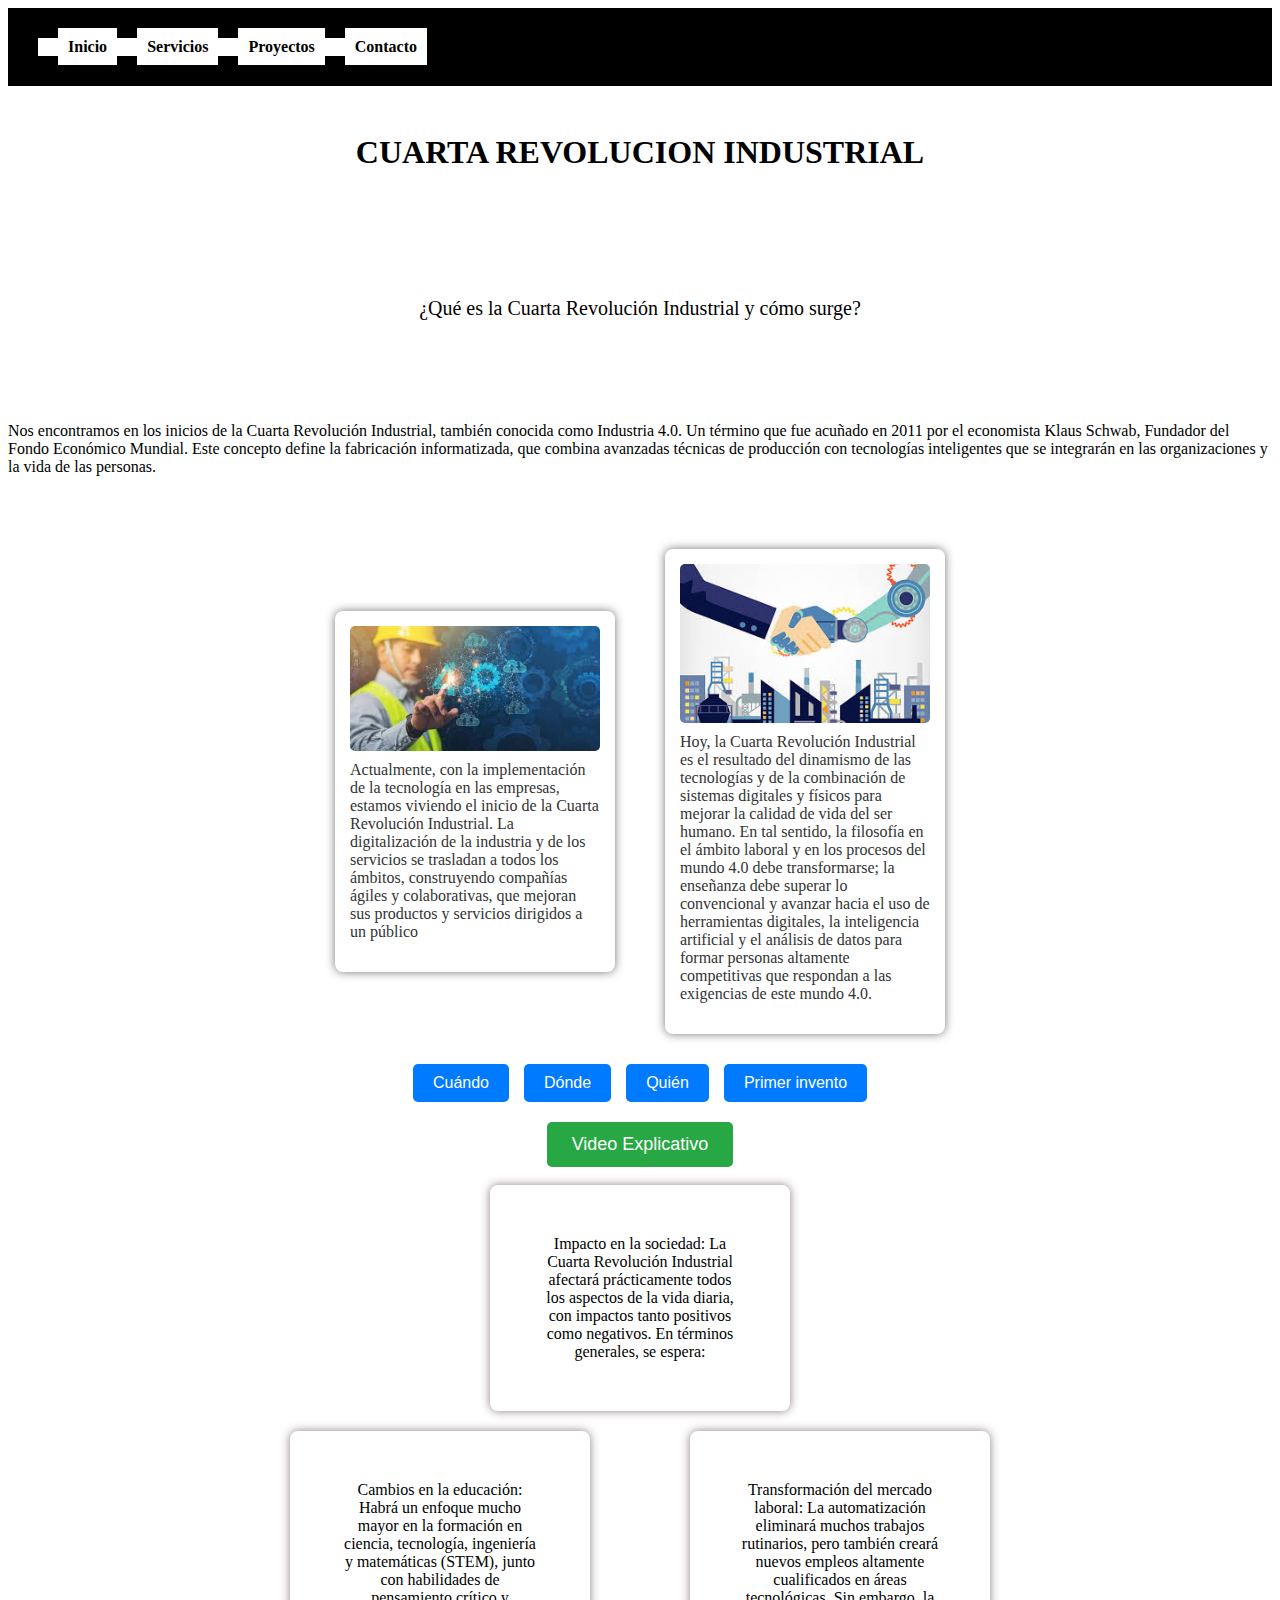
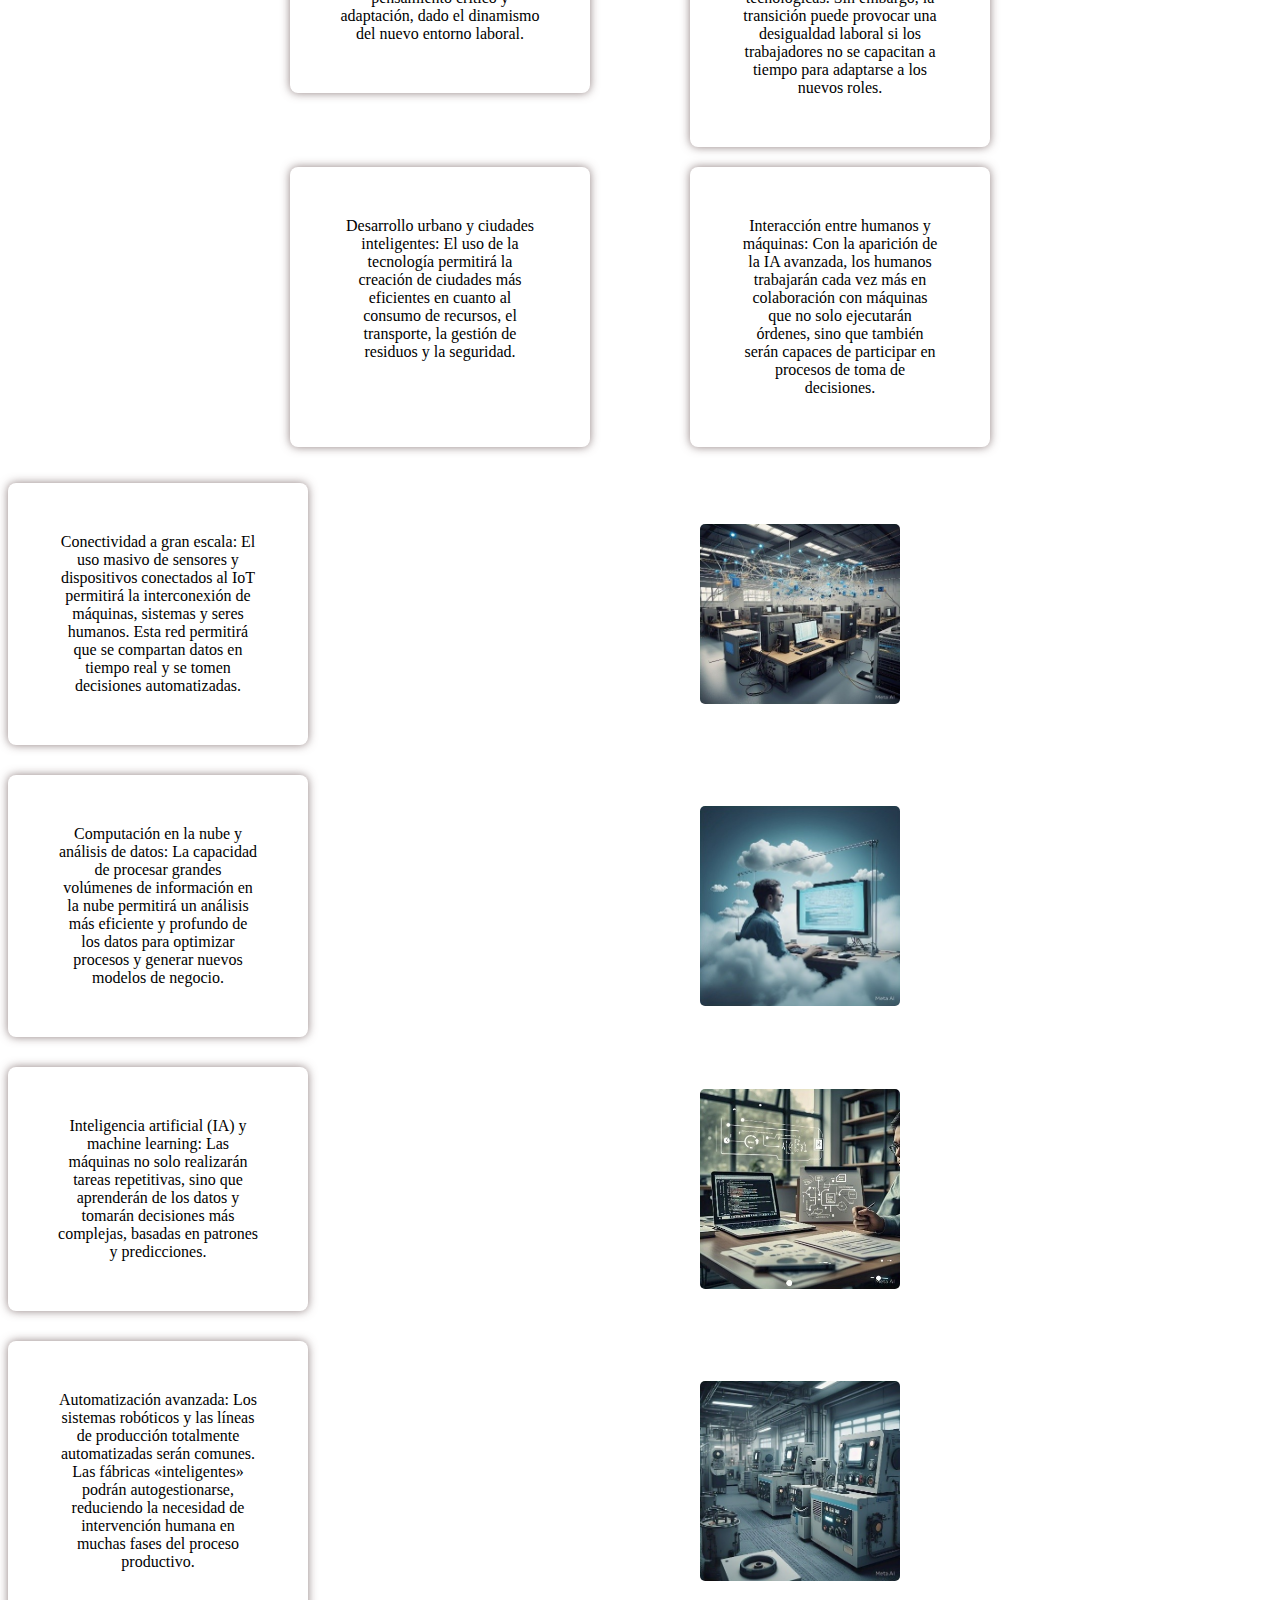
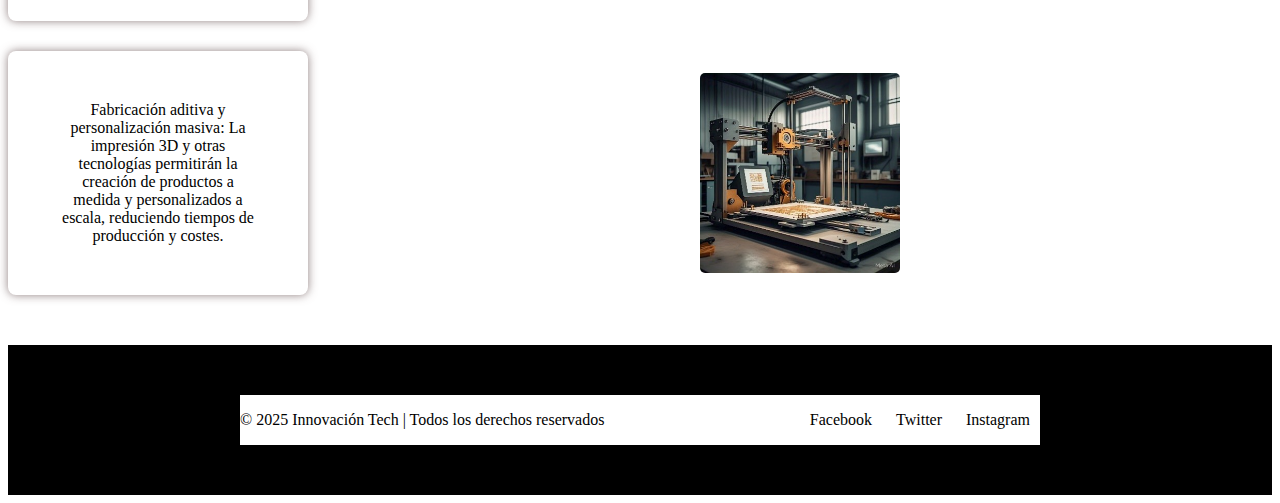
<file: index.html>
<!DOCTYPE html>
<html lang="en">
<head>
    <meta charset="UTF-8">
    <meta name="viewport" content="width=device-width, initial-scale=1.0">
    <title> Cuarta revolucion industrial 4.0</title>
    <link rel="stylesheet" href="css/style.css">
</head> 
<body>
    <!-- ENCABEZADO -->
    <header>
      <nav>
          <ul>
              <li><a href="#inicio">Inicio</a></li>
              <li><a href="#servicios">Servicios</a></li>
              <li><a href="#proyectos">Proyectos</a></li>
              <li><a href="#contacto">Contacto</a></li>
          </ul>
      </nav>
  </header>


    <H1>CUARTA REVOLUCION INDUSTRIAL</H1>
    <div class="center-all">
    </p>¿Qué es la Cuarta Revolución Industrial y cómo surge?</p>
      </div>

      <div class="caja1">
        <p>Nos encontramos en los inicios de la Cuarta Revolución Industrial, también conocida como Industria 4.0. Un término que fue acuñado en 2011 por el economista Klaus Schwab, Fundador del Fondo Económico Mundial. Este concepto define la fabricación informatizada, que combina avanzadas técnicas de producción con tecnologías inteligentes que se integrarán en las organizaciones y la vida de las personas.</p>
    </div>

    <div class="contenedor-principal">
      <!-- Primer Contenedor -->
      <div class="contenedor">
          <img src="IMG/imagen1.jpg" alt="Imagen 1">
          <p class="texto">Actualmente, con la implementación de la tecnología en las empresas, estamos viviendo el inicio de la Cuarta Revolución Industrial. La digitalización de la industria y de los servicios se trasladan a todos los ámbitos, construyendo compañías ágiles y colaborativas, que mejoran sus productos y servicios dirigidos a un público</p>
      </div>

      <!-- Segundo Contenedor -->
      <div class="contenedor">
          <img src="IMG/imagen2.jpg" alt="Imagen 2">
          <p class="texto">Hoy, la Cuarta Revolución Industrial es el resultado del dinamismo de las tecnologías y de la combinación de sistemas digitales y físicos para mejorar la calidad de vida del ser humano. En tal sentido, la filosofía en el ámbito laboral y en los procesos del mundo 4.0 debe transformarse; la enseñanza debe superar lo convencional y avanzar hacia el uso de herramientas digitales, la inteligencia artificial y el análisis de datos para formar personas altamente competitivas que respondan a las exigencias de este mundo 4.0.</p>
      </div>
    </div>

   <!-- Sección de Botones con Hipervínculos -->
   <div class="botonera">
    <a href="file:///C:/Users/Usuario/OneDrive/Escritorio/Presentacion%20industria%204.0/cuando.html" target="_blank"><button>Cuándo</button></a>
    <a href="file:///C:/Users/Usuario/OneDrive/Escritorio/Presentacion%20industria%204.0/donde.html" target="_blank"><button>Dónde</button></a>
    <a href="file:///C:/Users/Usuario/OneDrive/Escritorio/Presentacion%20industria%204.0/quien.html" target="_blank"><button>Quién</button></a>
    <a href="file:///C:/Users/Usuario/OneDrive/Escritorio/Presentacion%20industria%204.0/Primerinvento.html" target="_blank"><button>Primer invento</button></a>
  </div>

<!-- Botón de Video Explicativo con Hipervínculo -->
  <div class="boton-video">
    <a href="https://www.youtube.com/watch?v=Z2DK6QJX1rs" target="_blank">
        <button>Video Explicativo</button>
    </a>
  </div>

<br>

  <!-- Contenedor central -->
  <div class="contenedor-central">
    <div class="caja">Impacto en la sociedad:
      La Cuarta Revolución Industrial afectará prácticamente todos los aspectos de la vida diaria, con impactos tanto positivos como negativos. En términos generales, se espera: 
    </div>
    <div class="flecha-abajo"></div>
  </div>

<!-- Contenedores de segundo nivel -->
 <div class="contenedor-nivel-2">
    <div class="bloque">
        <div class="caja">Cambios en la educación: Habrá un enfoque mucho mayor en la formación en ciencia, tecnología, ingeniería y matemáticas (STEM), junto con habilidades de pensamiento crítico y adaptación, dado el dinamismo del nuevo entorno laboral.</div>
        <div class="flecha-abajo"></div>
    </div>
    <div class="bloque">
        <div class="caja">Transformación del mercado laboral: La automatización eliminará muchos trabajos rutinarios, pero también creará nuevos empleos altamente cualificados en áreas tecnológicas. Sin embargo, la transición puede provocar una desigualdad laboral si los trabajadores no se capacitan a tiempo para adaptarse a los nuevos roles.</div>
        <div class="flecha-abajo"></div>
    </div>
 </div>

<!-- Contenedores de tercer nivel -->
 <div class="contenedor-nivel-3">
    <div class="caja">Desarrollo urbano y ciudades inteligentes: El uso de la tecnología permitirá la creación de ciudades más eficientes en cuanto al consumo de recursos, el transporte, la gestión de residuos y la seguridad. </div>
    <div class="caja">Interacción entre humanos y máquinas: Con la aparición de la IA avanzada, los humanos trabajarán cada vez más en colaboración con máquinas que no solo ejecutarán órdenes, sino que también serán capaces de participar en procesos de toma de decisiones. </div>
 </div>

<br>
<br>

 <!-- Bloque 1: Texto izquierda - Imagen derecha -->
  <div class="fila">
  <div class="caja">Conectividad a gran escala: El uso masivo de sensores y dispositivos conectados al IoT permitirá la interconexión de máquinas, sistemas y seres humanos. Esta red permitirá que se compartan datos en tiempo real y se tomen decisiones automatizadas. </div>
  <img src="IMG/imagen3.jpg" alt="Imagen 1">
 </div>

<!-- Bloque 2: Imagen izquierda - Texto derecha -->
 <div class="fila fila-inversa">
  <img src="IMG/Imagen4.jpg" alt="Imagen 2">
  <div class="caja">Computación en la nube y análisis de datos: La capacidad de procesar grandes volúmenes de información en la nube permitirá un análisis más eficiente y profundo de los datos para optimizar procesos y generar nuevos modelos de negocio. </div>
 </div>

<!-- Bloque 3: Texto izquierda - Imagen derecha -->
 <div class="fila">
  <div class="caja">Inteligencia artificial (IA) y machine learning: Las máquinas no solo realizarán tareas repetitivas, sino que aprenderán de los datos y tomarán decisiones más complejas, basadas en patrones y predicciones. </div>
  <img src="IMG/Imagen5.jpg" alt="Imagen 3">
 </div>

<!-- Bloque 4: Imagen izquierda - Texto derecha -->
 <div class="fila fila-inversa">
  <img src="IMG/Imagen6.jpg" alt="Imagen 4">
  <div class="caja">Automatización avanzada: Los sistemas robóticos y las líneas de producción totalmente automatizadas serán comunes. Las fábricas «inteligentes» podrán autogestionarse, reduciendo la necesidad de intervención humana en muchas fases del proceso productivo.</div>
 </div>

<!-- Bloque 5: Texto izquierda - Imagen derecha -->
 <div class="fila">
  <div class="caja">Fabricación aditiva y personalización masiva: La impresión 3D y otras tecnologías permitirán la creación de productos a medida y personalizados a escala, reduciendo tiempos de producción y costes. </div>
  <img src="IMG/Imagen7.jpg" alt="Imagen 5">
 </div>

  <!-- PIE DE PÁGINA -->
  <footer>
    <div class="footer-content">
        <p>&copy; 2025 Innovación Tech | Todos los derechos reservados</p>
        <div class="redes-sociales">
            <a href="https://facebook.com" target="_blank">Facebook</a>
            <a href="https://twitter.com" target="_blank">Twitter</a>
            <a href="https://instagram.com" target="_blank">Instagram</a>
        </div>
    </div>
</footer>

  </div>
</body>
</html>
</file>
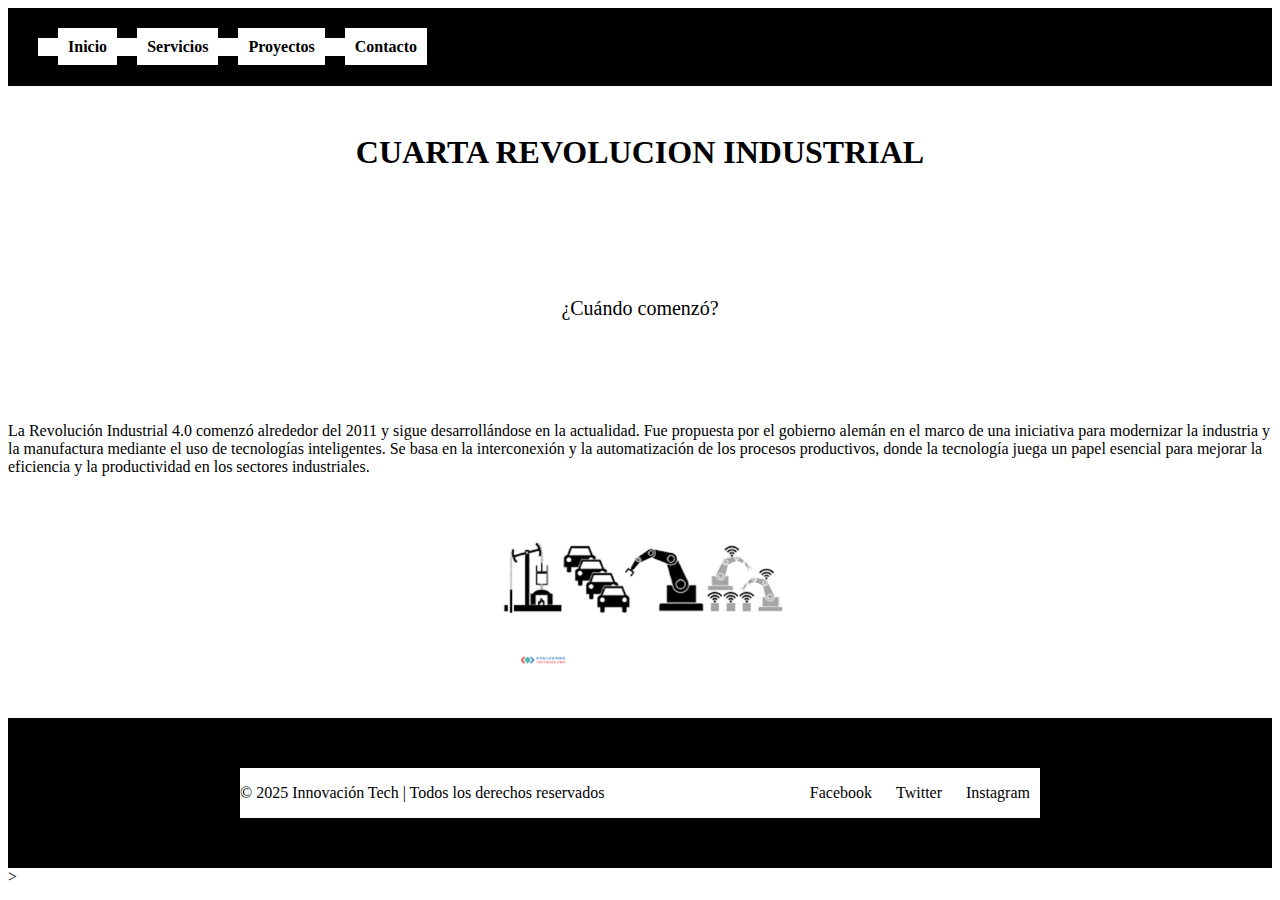
<file: cuando.html>
<!DOCTYPE html>
<html>
<head>
    <meta charset='utf-8'>
    <meta http-equiv='X-UA-Compatible' content='IE=edge'>
    <title>Cuando</title>
    <meta name='viewport' content='width=device-width, initial-scale=1'>
    <link rel="stylesheet" href="css/style.css">
</head>
<body>
  <!-- ENCABEZADO -->
  <header>
    <nav>
        <ul>
            <li><a href="#inicio">Inicio</a></li>
            <li><a href="#servicios">Servicios</a></li>
            <li><a href="#proyectos">Proyectos</a></li>
            <li><a href="#contacto">Contacto</a></li>
        </ul>
    </nav>
</header>
<H1>CUARTA REVOLUCION INDUSTRIAL</H1>
<div class="center-all">
</p>¿Cuándo comenzó?</p>
</div>

  <div class="caja1">
    <p>La Revolución Industrial 4.0 comenzó alrededor del 2011 y sigue desarrollándose en la actualidad. Fue propuesta por el gobierno alemán en el marco de una iniciativa para modernizar la industria y la manufactura mediante el uso de tecnologías inteligentes. Se basa en la interconexión y la automatización de los procesos productivos, donde la tecnología juega un papel esencial para mejorar la eficiencia y la productividad en los sectores industriales.</p>
</div>
<img src="IMG/imagen8.png" alt="Descripción de la imagen">




  <!-- PIE DE PÁGINA -->
  <footer>
    <div class="footer-content">
        <p>&copy; 2025 Innovación Tech | Todos los derechos reservados</p>
        <div class="redes-sociales">
            <a href="https://facebook.com" target="_blank">Facebook</a>
            <a href="https://twitter.com" target="_blank">Twitter</a>
            <a href="https://instagram.com" target="_blank">Instagram</a>
        </div>
    </div>
</footer>
</body>
</html>></html>
</file>
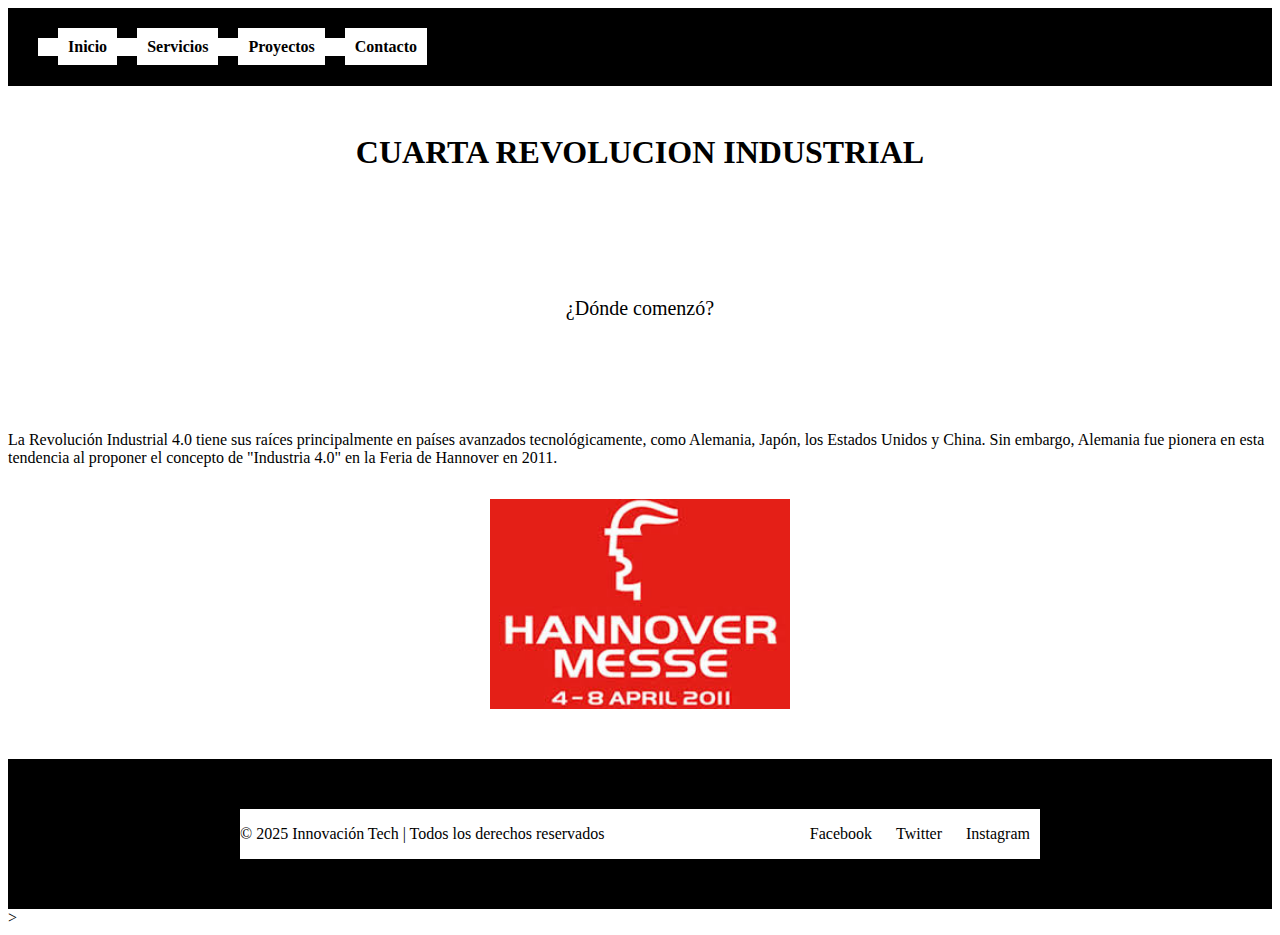
<file: donde.html>
<!DOCTYPE html>
<html>
<head>
    <meta charset='utf-8'>
    <meta http-equiv='X-UA-Compatible' content='IE=edge'>
    <title>Donde</title>
    <meta name='viewport' content='width=device-width, initial-scale=1'>
    <link rel="stylesheet" href="css/style.css">
</head>
<body>
  <!-- ENCABEZADO -->
  <header>
    <nav>
        <ul>
            <li><a href="#inicio">Inicio</a></li>
            <li><a href="#servicios">Servicios</a></li>
            <li><a href="#proyectos">Proyectos</a></li>
            <li><a href="#contacto">Contacto</a></li>
        </ul>
    </nav>
</header>

<H1>CUARTA REVOLUCION INDUSTRIAL</H1>
<div class="center-all">
</p>¿Dónde comenzó?</p>
</div>

  <div class="caja1">
    <p>La Revolución Industrial 4.0 tiene sus raíces principalmente en países avanzados tecnológicamente, como Alemania, Japón, los Estados Unidos y China. Sin embargo, Alemania fue pionera en esta tendencia al proponer el concepto de "Industria 4.0" en la Feria de Hannover en 2011.</p>
</div>
<img src="IMG/Imagen9.png" alt="Descripción de la imagen">



  <!-- PIE DE PÁGINA -->
  <footer>
    <div class="footer-content">
        <p>&copy; 2025 Innovación Tech | Todos los derechos reservados</p>
        <div class="redes-sociales">
            <a href="https://facebook.com" target="_blank">Facebook</a>
            <a href="https://twitter.com" target="_blank">Twitter</a>
            <a href="https://instagram.com" target="_blank">Instagram</a>
        </div>
    </div>
</footer>
</body>
</html>></html>
</file>
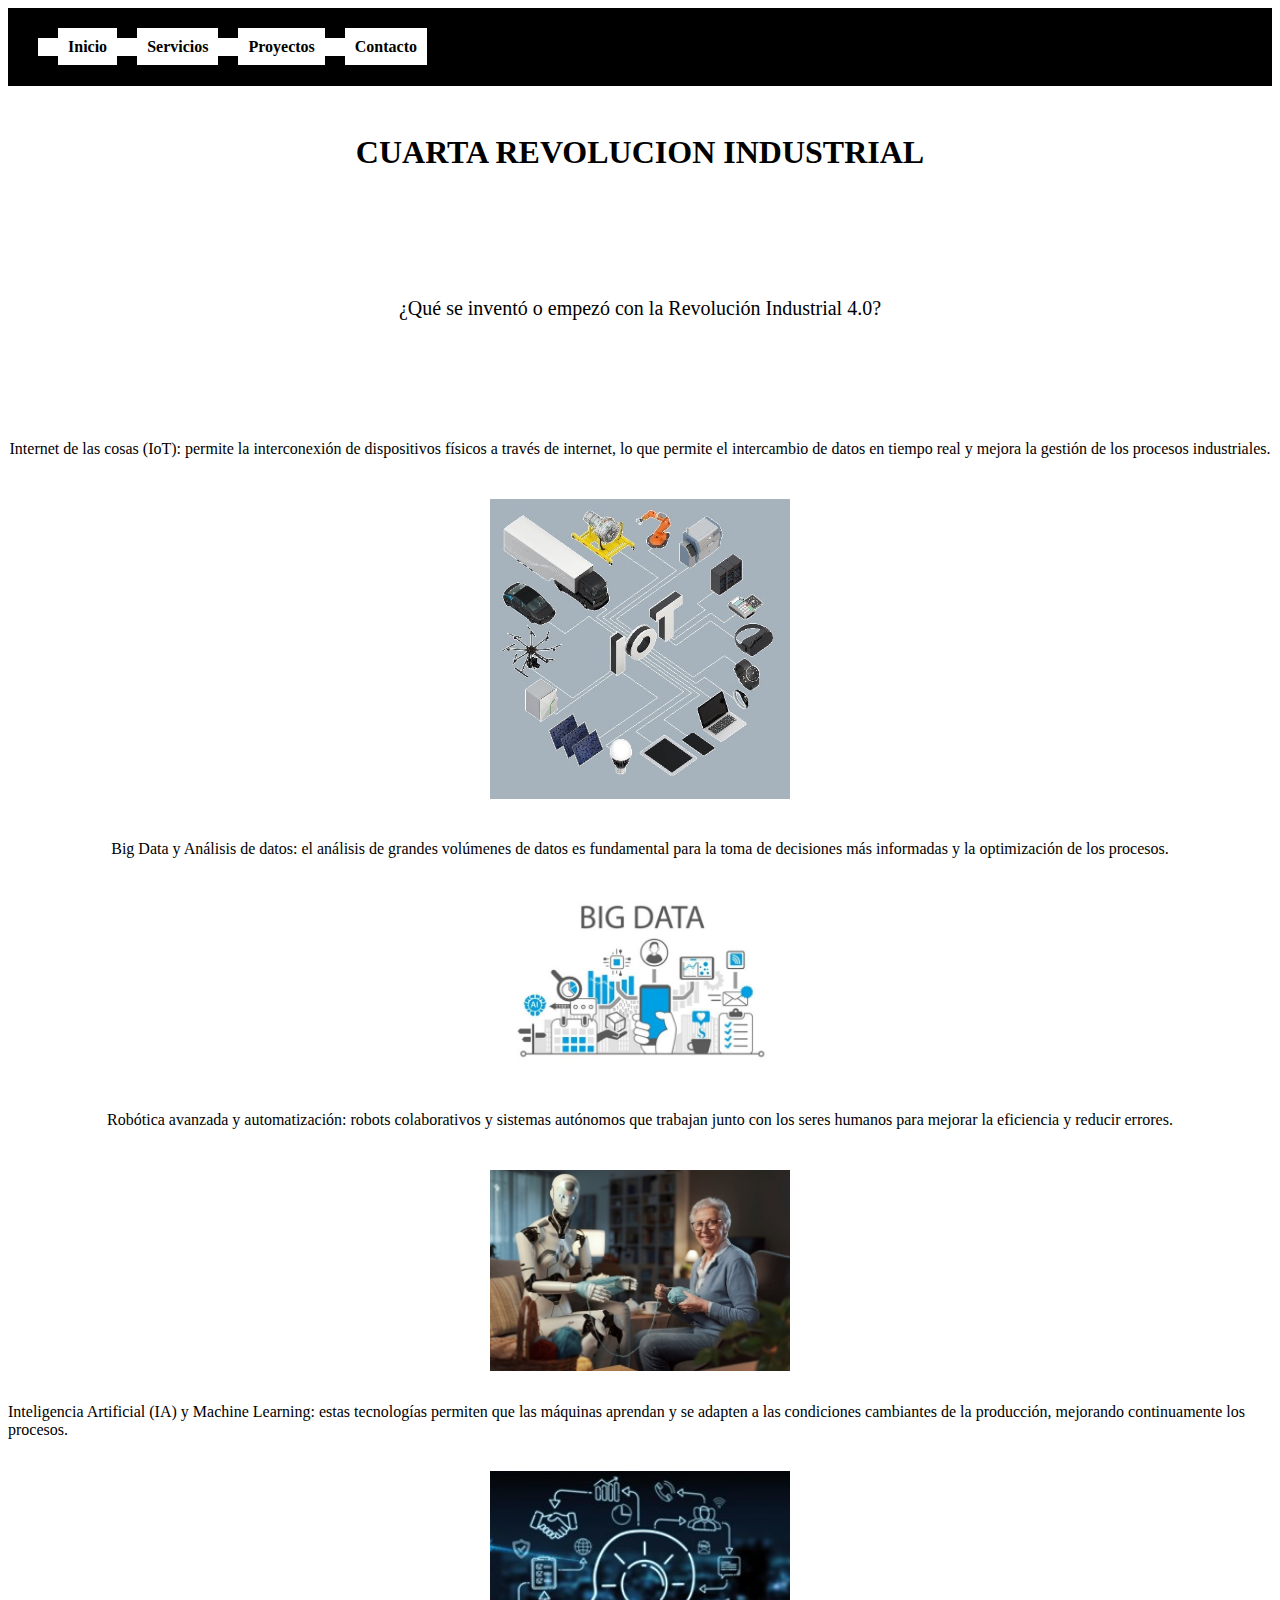
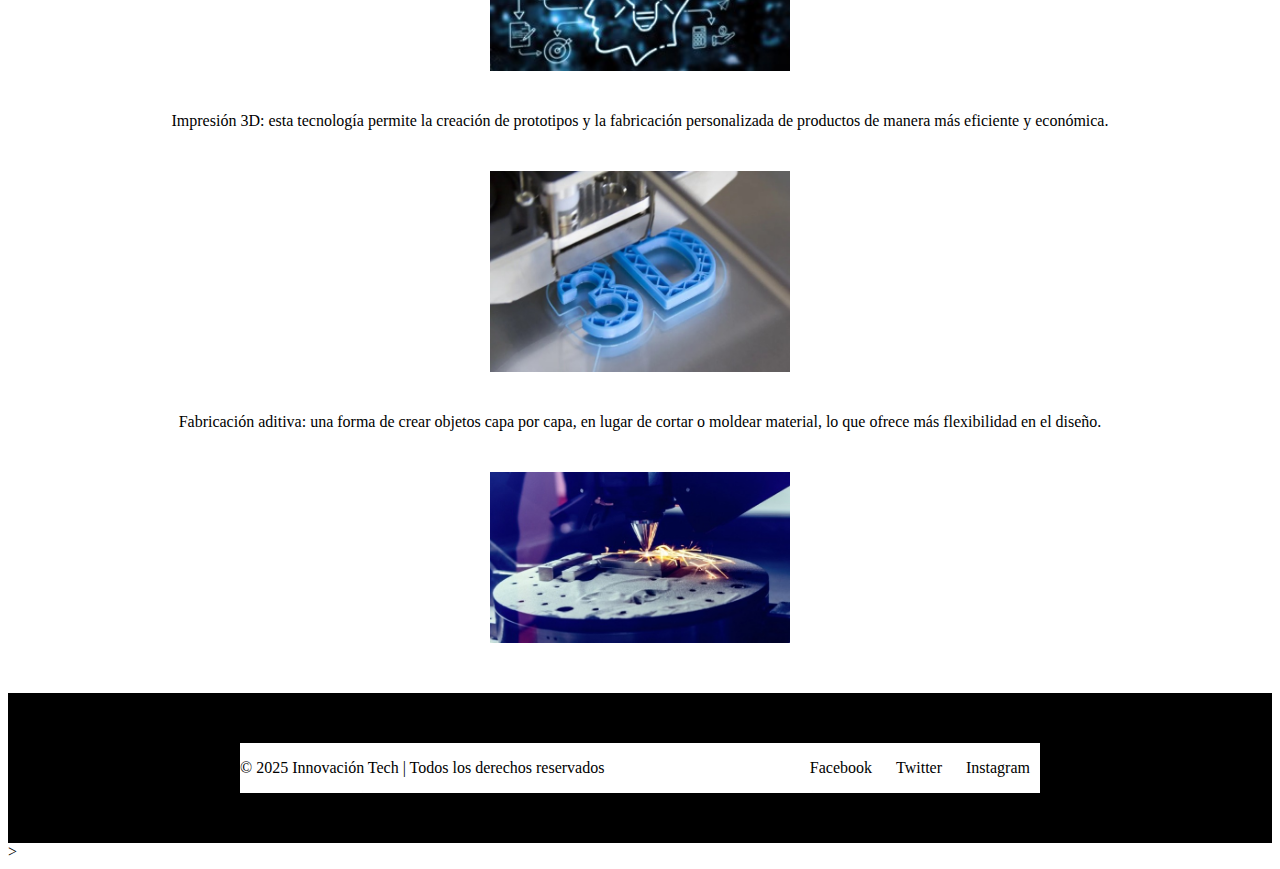
<file: Primerinvento.html>
<!DOCTYPE html>
<html>
<head>
    <meta charset='utf-8'>
    <meta http-equiv='X-UA-Compatible' content='IE=edge'>
    <title>Primer invento</title>
    <meta name='viewport' content='width=device-width, initial-scale=1'>
    <link rel="stylesheet" href="css/style.css">
</head>
<body>
  <!-- ENCABEZADO -->
  <header>
    <nav>
        <ul>
            <li><a href="#inicio">Inicio</a></li>
            <li><a href="#servicios">Servicios</a></li>
            <li><a href="#proyectos">Proyectos</a></li>
            <li><a href="#contacto">Contacto</a></li>
        </ul>
    </nav>
</header>
<H1>CUARTA REVOLUCION INDUSTRIAL</H1>
<div class="center-all">
</p>¿Qué se inventó o empezó con la Revolución Industrial 4.0?</p>
</div>

  <div class="caja1">
    <p>Internet de las cosas (IoT): permite la interconexión de dispositivos físicos a través de internet, lo que permite el intercambio de datos en tiempo real y mejora la gestión de los procesos industriales.</p>
</div>
<img src="IMG/Imagen12.jpg" alt="Descripción de la imagen">

<div class="caja1">
    <p>Big Data y Análisis de datos: el análisis de grandes volúmenes de datos es fundamental para la toma de decisiones más informadas y la optimización de los procesos.</p>
</div>
<img src="IMG/Imagen13.jpg" alt="Descripción de la imagen">

<div class="caja1">
    <p>Robótica avanzada y automatización: robots colaborativos y sistemas autónomos que trabajan junto con los seres humanos para mejorar la eficiencia y reducir errores.</p>
</div>
<img src="IMG/Imagen14.jpg" alt="Descripción de la imagen">

<div class="caja1">
    <p>Inteligencia Artificial (IA) y Machine Learning: estas tecnologías permiten que las máquinas aprendan y se adapten a las condiciones cambiantes de la producción, mejorando continuamente los procesos.</p>
</div>
<img src="IMG/Imagen15.jpg" alt="Descripción de la imagen">

<div class="caja1">
    <p>Impresión 3D: esta tecnología permite la creación de prototipos y la fabricación personalizada de productos de manera más eficiente y económica.</p>
</div>
<img src="IMG/Imagen16.jpg" alt="Descripción de la imagen">

<div class="caja1">
    <p>Fabricación aditiva: una forma de crear objetos capa por capa, en lugar de cortar o moldear material, lo que ofrece más flexibilidad en el diseño.</p>
</div>
<img src="IMG/Imagen17.jpg" alt="Descripción de la imagen">





  <!-- PIE DE PÁGINA -->
  <footer>
    <div class="footer-content">
        <p>&copy; 2025 Innovación Tech | Todos los derechos reservados</p>
        <div class="redes-sociales">
            <a href="https://facebook.com" target="_blank">Facebook</a>
            <a href="https://twitter.com" target="_blank">Twitter</a>
            <a href="https://instagram.com" target="_blank">Instagram</a>
        </div>
    </div>
</footer>
</body>
</html>></html>
</file>
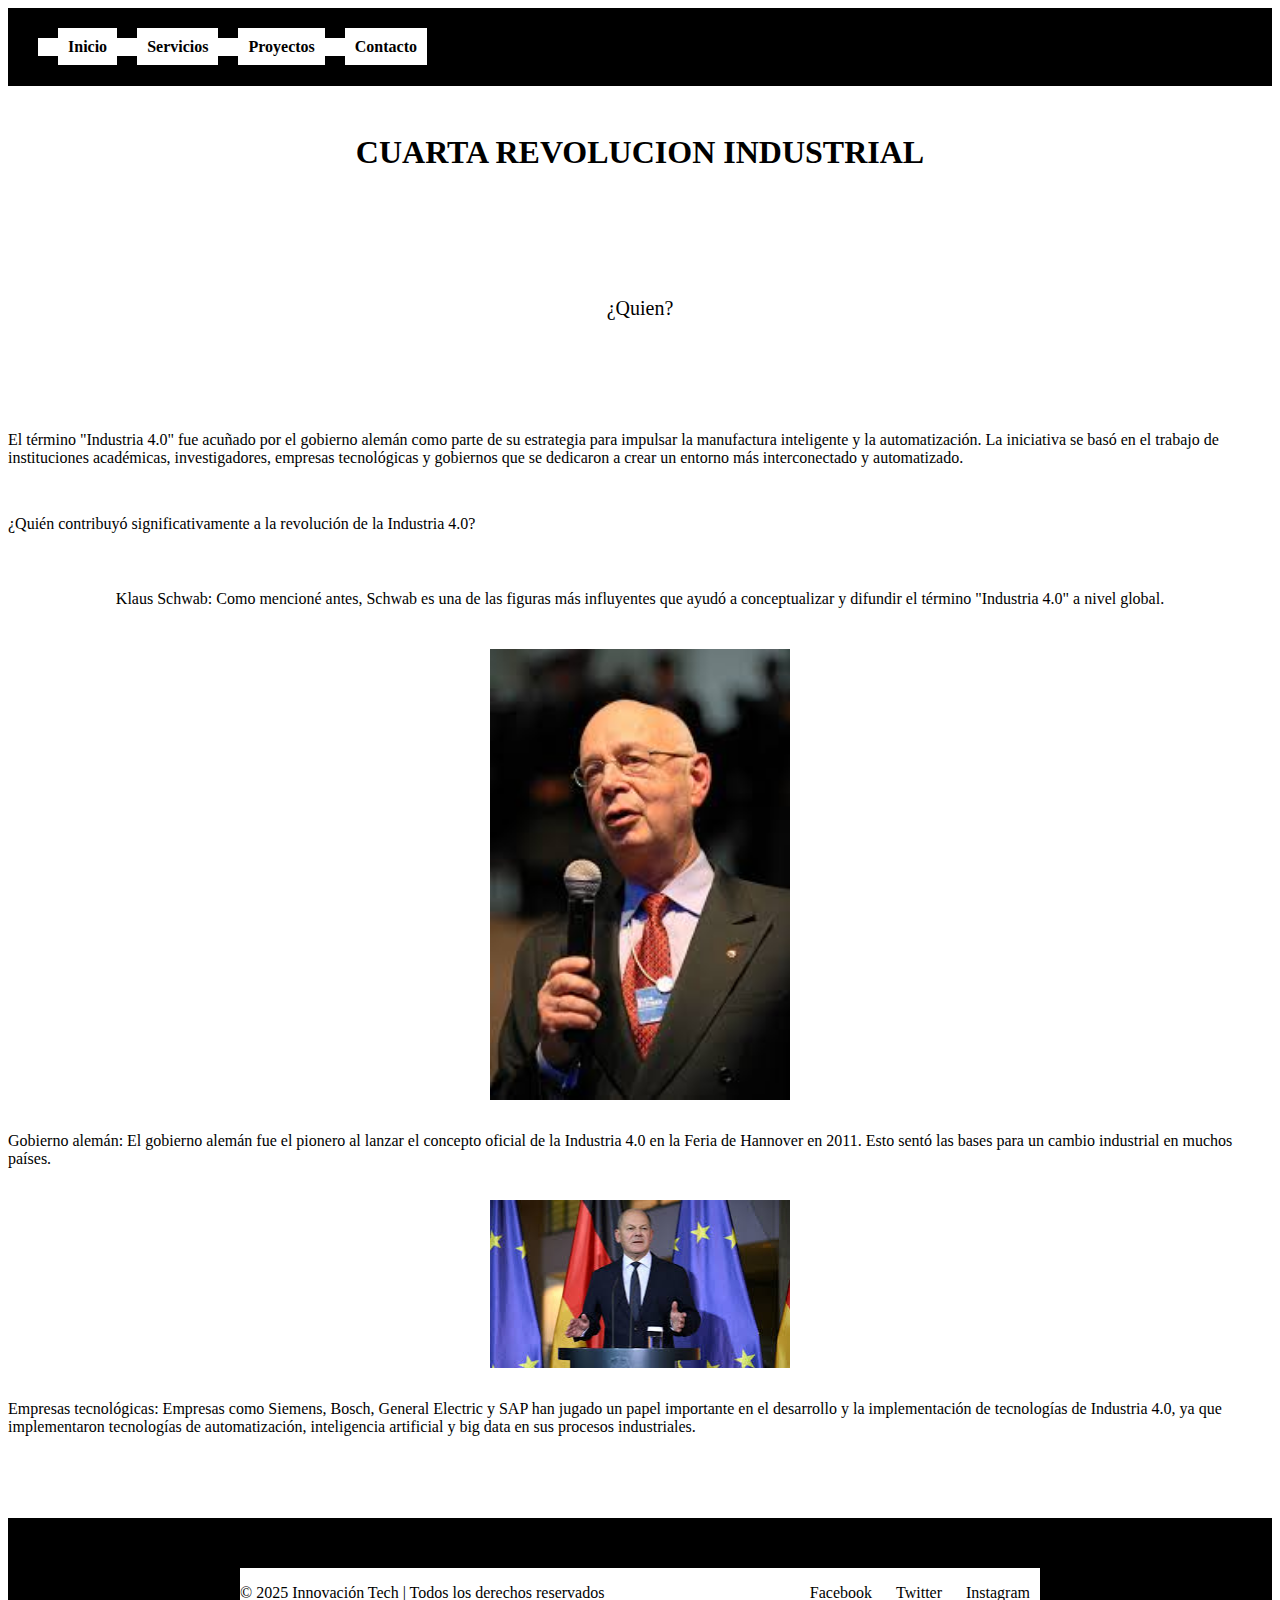
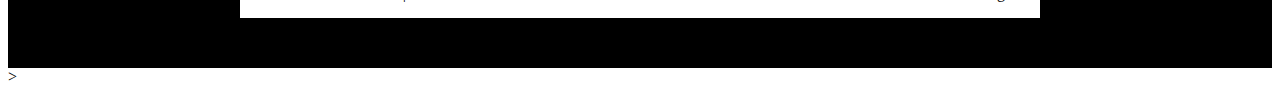
<file: quien.html>
<!DOCTYPE html>
<html>
<head>
    <meta charset='utf-8'>
    <meta http-equiv='X-UA-Compatible' content='IE=edge'>
    <title>Quien</title>
    <meta name='viewport' content='width=device-width, initial-scale=1'>
    <link rel="stylesheet" href="css/style.css">
</head>
<body>
  <!-- ENCABEZADO -->
  <header>
    <nav>
        <ul>
            <li><a href="#inicio">Inicio</a></li>
            <li><a href="#servicios">Servicios</a></li>
            <li><a href="#proyectos">Proyectos</a></li>
            <li><a href="#contacto">Contacto</a></li>
        </ul>
    </nav>
</header>

<H1>CUARTA REVOLUCION INDUSTRIAL</H1>
<div class="center-all">
</p> ¿Quien?</p>
</div>

  <div class="caja1">
    <p>El término "Industria 4.0" fue acuñado por el gobierno alemán como parte de su estrategia para impulsar la manufactura inteligente y la automatización. La iniciativa se basó en el trabajo de instituciones académicas, investigadores, empresas tecnológicas y gobiernos que se dedicaron a crear un entorno más interconectado y automatizado.</p>
</div>

</p>¿Quién contribuyó significativamente a la revolución de la Industria 4.0?</p>
</div>

  <div class="caja1">
    <p>Klaus Schwab: Como mencioné antes, Schwab es una de las figuras más influyentes que ayudó a conceptualizar y difundir el término "Industria 4.0" a nivel global.</p>
</div>
<img src="IMG/Imagen10.png" alt="Descripción de la imagen">

<div class="caja1">
  <p>Gobierno alemán: El gobierno alemán fue el pionero al lanzar el concepto oficial de la Industria 4.0 en la Feria de Hannover en 2011. Esto sentó las bases para un cambio industrial en muchos países.</p>
</div>
<img src="IMG/Imagen11.png" alt="Descripción de la imagen">

<div class="caja1">
  <p>Empresas tecnológicas: Empresas como Siemens, Bosch, General Electric y SAP han jugado un papel importante en el desarrollo y la implementación de tecnologías de Industria 4.0, ya que implementaron tecnologías de automatización, inteligencia artificial y big data en sus procesos industriales.</p>
</div>


  <!-- PIE DE PÁGINA -->
  <footer>
    <div class="footer-content">
        <p>&copy; 2025 Innovación Tech | Todos los derechos reservados</p>
        <div class="redes-sociales">
            <a href="https://facebook.com" target="_blank">Facebook</a>
            <a href="https://twitter.com" target="_blank">Twitter</a>
            <a href="https://instagram.com" target="_blank">Instagram</a>
        </div>
    </div>
</footer>
</body>
</html>></html>
</file>
<file: css/style.css>
*{
    color: black;
    background-color: rgb(255, 255, 255);
}
/* ===== ENCABEZADO ===== */
header {
  display: flex;
  justify-content: space-between;
  align-items: center;
  background-color: #000000;
  padding: 30px 30px;
}


nav ul {
  list-style: none;
  padding: 0;
  margin: 0;
  display: flex;
}

nav ul li {
  margin-left: 20px;
}

nav ul li a {
  color: rgb(0, 0, 0);
  text-decoration: none;
  font-size: 16px;
  font-weight: bold;
  padding: 10px;
  transition: color 0.3s;
}

nav ul li a:hover {
  color: #000000;
}

h1{
    display: flex;
    justify-content: center;
    align-items: center;
    height: 10vh; /* Opcional, para que ocupe toda la altura de la pantalla */
    text-align: center; /* Asegura que el texto también se alinee en el centro */
  }

.center-all {
    display: flex;
    justify-content: center;
    align-items: center;
    height: 20vh;  /* 100% de la altura de la ventana del navegador */
    font-size: 20px;
  }

  .caja1 {
    display: flex;
    justify-content: center; /* Centra horizontalmente */
    align-items: center; /* Centra verticalmente */
    height: 100px; /* Altura del contenedor */
    background-color: rgb(255, 255, 255);
  }

 /* Contenedor principal: pone los elementos en fila */
.contenedor-principal {
  display: flex;
  justify-content: center; /* Centra los elementos horizontalmente */
  align-items: center; /* Alinea los elementos en el centro verticalmente */
  gap: 50px; /* Espacio entre los contenedores */
  margin-top: 50px;
}

/* Contenedores individuales */
.contenedor {
  display: flex;
  flex-direction: column; /* Coloca imagen y texto en columna */
  align-items: center;
  background: rgb(255, 255, 255);
  padding: 15px;
  border-radius: 8px;
  box-shadow: 0px 0px 10px rgba(92, 82, 82, 0.808);
  width: 250px;
}

/* Estilos de las imágenes */
.contenedor img {
  width: 100%;
  border-radius: 5px;
}

/* Estilos del texto */
.texto {
  margin-top: 10px;
  font-size: 16px;
  color: #333;
}

/* Contenedor de botones */
.botonera {
  display: flex;
  justify-content: center;
  gap: 15px;
  margin-top: 30px;
}

/* Estilos de los botones */
.botonera button {
  background-color: #007bff;
  color: white;
  border: none;
  padding: 10px 20px;
  font-size: 16px;
  cursor: pointer;
  border-radius: 5px;
  transition: background 0.3s;
}

.botonera button:hover {
  background-color: #0056b3;
}

/* Botón de Video Explicativo CENTRADO */
.boton-video {
  display: flex;
  justify-content: center;
  margin-top: 20px;
}

.boton-video button {
  background-color: #28a745;
  color: white;
  border: none;
  padding: 12px 25px;
  font-size: 18px;
  cursor: pointer;
  border-radius: 5px;
  transition: background 0.3s;
}

.boton-video button:hover {
  background-color: #218838;
}
  
/* Contenedor central */
.contenedor-central {
  display: flex;
  flex-direction: column;
  align-items: center;
  margin-bottom: 20px;
}

/* Contenedor de segundo nivel */
.contenedor-nivel-2 {
  display: flex;
  justify-content: center;
  gap: 100px;
  margin-bottom: 20px;
}

/* Contenedor de tercer nivel */
.contenedor-nivel-3 {
  display: flex;
  justify-content: center;
  gap: 100px;
}

/* Bloques individuales */
.bloque {
  display: flex;
  flex-direction: column;
  align-items: center;
}

/* Estilos de las cajas */
.caja {
  background: white;
  padding: 20px;
  border-radius: 8px;
  box-shadow: 0px 0px 10px rgba(83, 59, 218, 0.1);
  width: 150px;
  text-align: center;
  font-weight: normal;
}

/* Estilos de cada fila */
.fila {
  display: flex;
  justify-content: center;
  align-items: center;
  gap: 20px; /* Espacio entre el texto y la imagen */
  margin-bottom: 30px;
}

/* Invierte el orden cuando es necesario */
.fila-inversa {
  flex-direction: row-reverse;
}

/* Estilos de las cajas de texto */
.caja {
  background: white;
  padding: 50px;
  border-radius: 8px;
  box-shadow: 0px 0px 10px rgba(112, 91, 91, 0.767);
  width: 200px;
  text-align: center;
  font-weight: normal;
}

/* Estilos de las imágenes */
.fila img {
  width: 200px;
  height: auto;
  border-radius: 5px;
}

/* ===== PIE DE PÁGINA ===== */
footer {
  background-color: #000000;
  color: white;
  text-align: center;
  padding: 50px;
  margin-top: 50px;
}

.footer-content {
  display: flex;
  justify-content: space-between;
  align-items: center;
  max-width: 800px;
  margin: 0 auto;
}

.redes-sociales a {
  color: rgb(0, 0, 0);
  text-decoration: none;
  margin: 0 10px;
  transition: color 0.3s;
}

.redes-sociales a:hover {
  color: #000000;
}  


img {
  display: block;
  margin: 0 auto; /* Esto la centra horizontalmente */
  width: 300px; /* Ajusta el tamaño de la imagen */
  height: auto; /* Mantiene la proporción */
}
</file>
